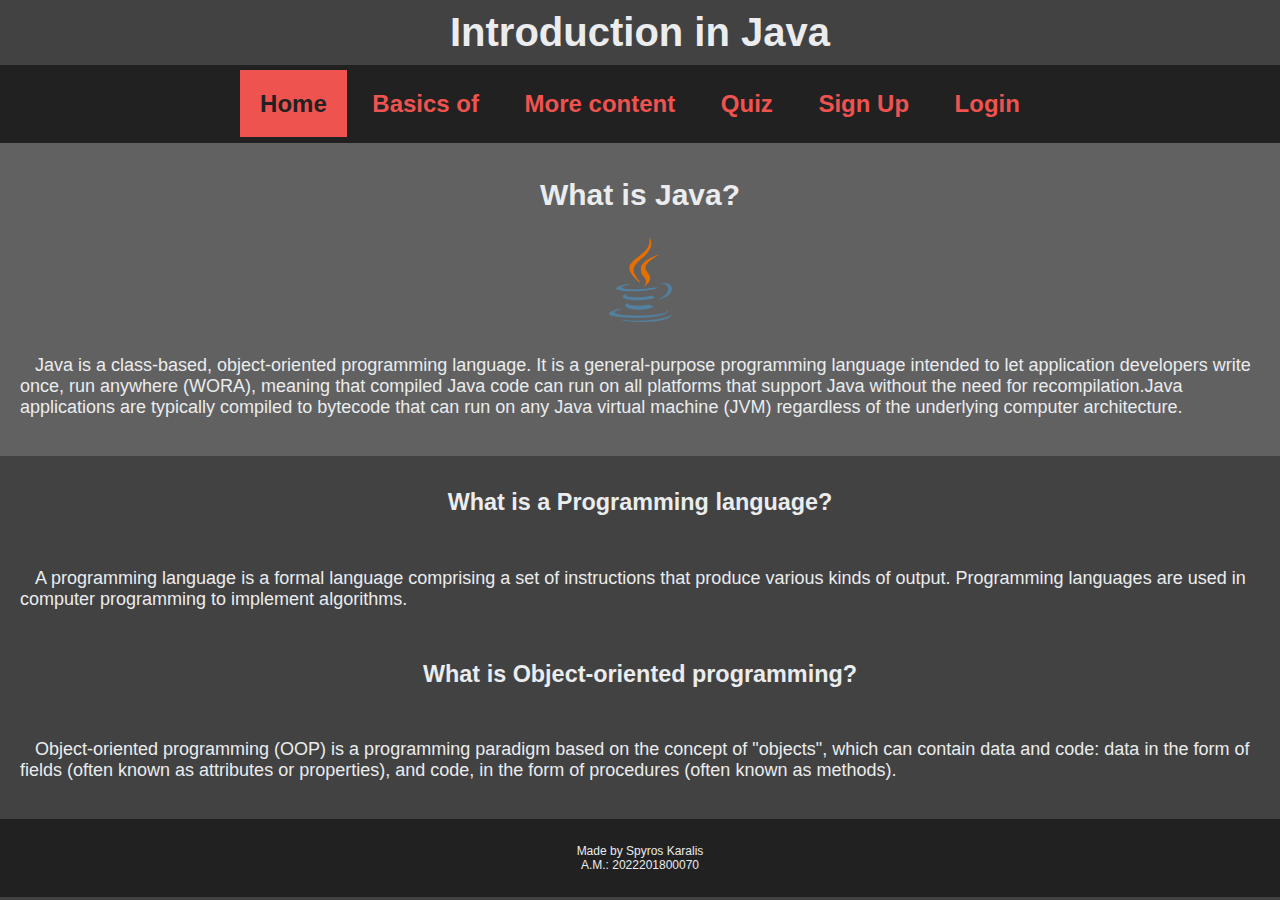
<file: HTML/index.html>
<!DOCTYPE html>
<html lang="en">
    <head>
        <meta charset="UTF-8">
        <meta http-equiv="X-UA-Compatible" content="IE=edge">
		<meta name="description" content="A basic introduction to Java programming language.">
        <meta name="viewport" content="width=device-width, initial-scale=1.0">
        <link rel="stylesheet" href="../Styles/index.css">
        <title>Java</title>
    </head>
    <body>
        <div class="container">
            <header>Introduction in Java</header>
            <nav>
                <div class="nav-top" role="navigation">
                    <a class="active" href="index.html">Home</a>
                    <a href="basics.html">Basics of</a>
                    <a href="more.html">More content</a>
                    <a href="quiz.html">Quiz</a>
                    <a href="signup.html">Sign Up</a>
                    <a href="login.html">Login</a>
                </div>
            </nav>
            <main class="main">
				<div>
					<h2>
						What is Java?
					</h2>
					<img src="../Media/java_logo.png" alt="java_logo" id="image_logo">
					<article class="article">
						<p>
						&nbsp;&nbsp;&nbsp;Java is a class-based, object-oriented programming language.
						It is a general-purpose programming language intended to let application developers write once,
						run anywhere (WORA), meaning that compiled Java code can run on all platforms that support
						Java without the need for recompilation.Java applications are typically compiled to bytecode 
						that can run on any Java virtual machine (JVM) 
						regardless of the underlying computer architecture.
						</p>
					</article>
				</div>
            </main>
            <section class="section">
				<div>
					<h3>
						What is a Programming language?
					</h3>
					<article class="article">
						<p>
						&nbsp;&nbsp;&nbsp;A programming language is a formal language comprising a set of instructions that produce various kinds of output.
						Programming languages are used in computer programming to implement algorithms.
						</p>
					</article>
				</div>
				<div>
					<h3>
						What is Object-oriented programming?
					</h3>
					<article class="article">
						<p>
							&nbsp;&nbsp;&nbsp;Object-oriented programming (OOP) is a programming paradigm based on the concept of "objects",
							which can contain data and code: data in the form of fields (often known as attributes or properties),
							and code, in the form of procedures (often known as methods).
						</p>
					</article>
				</div>
            </section>
            <footer>
				Made by Spyros Karalis <br>
				A.M.: 2022201800070 <br>
            </footer>
        </div>
    </body>
</html>
</file>
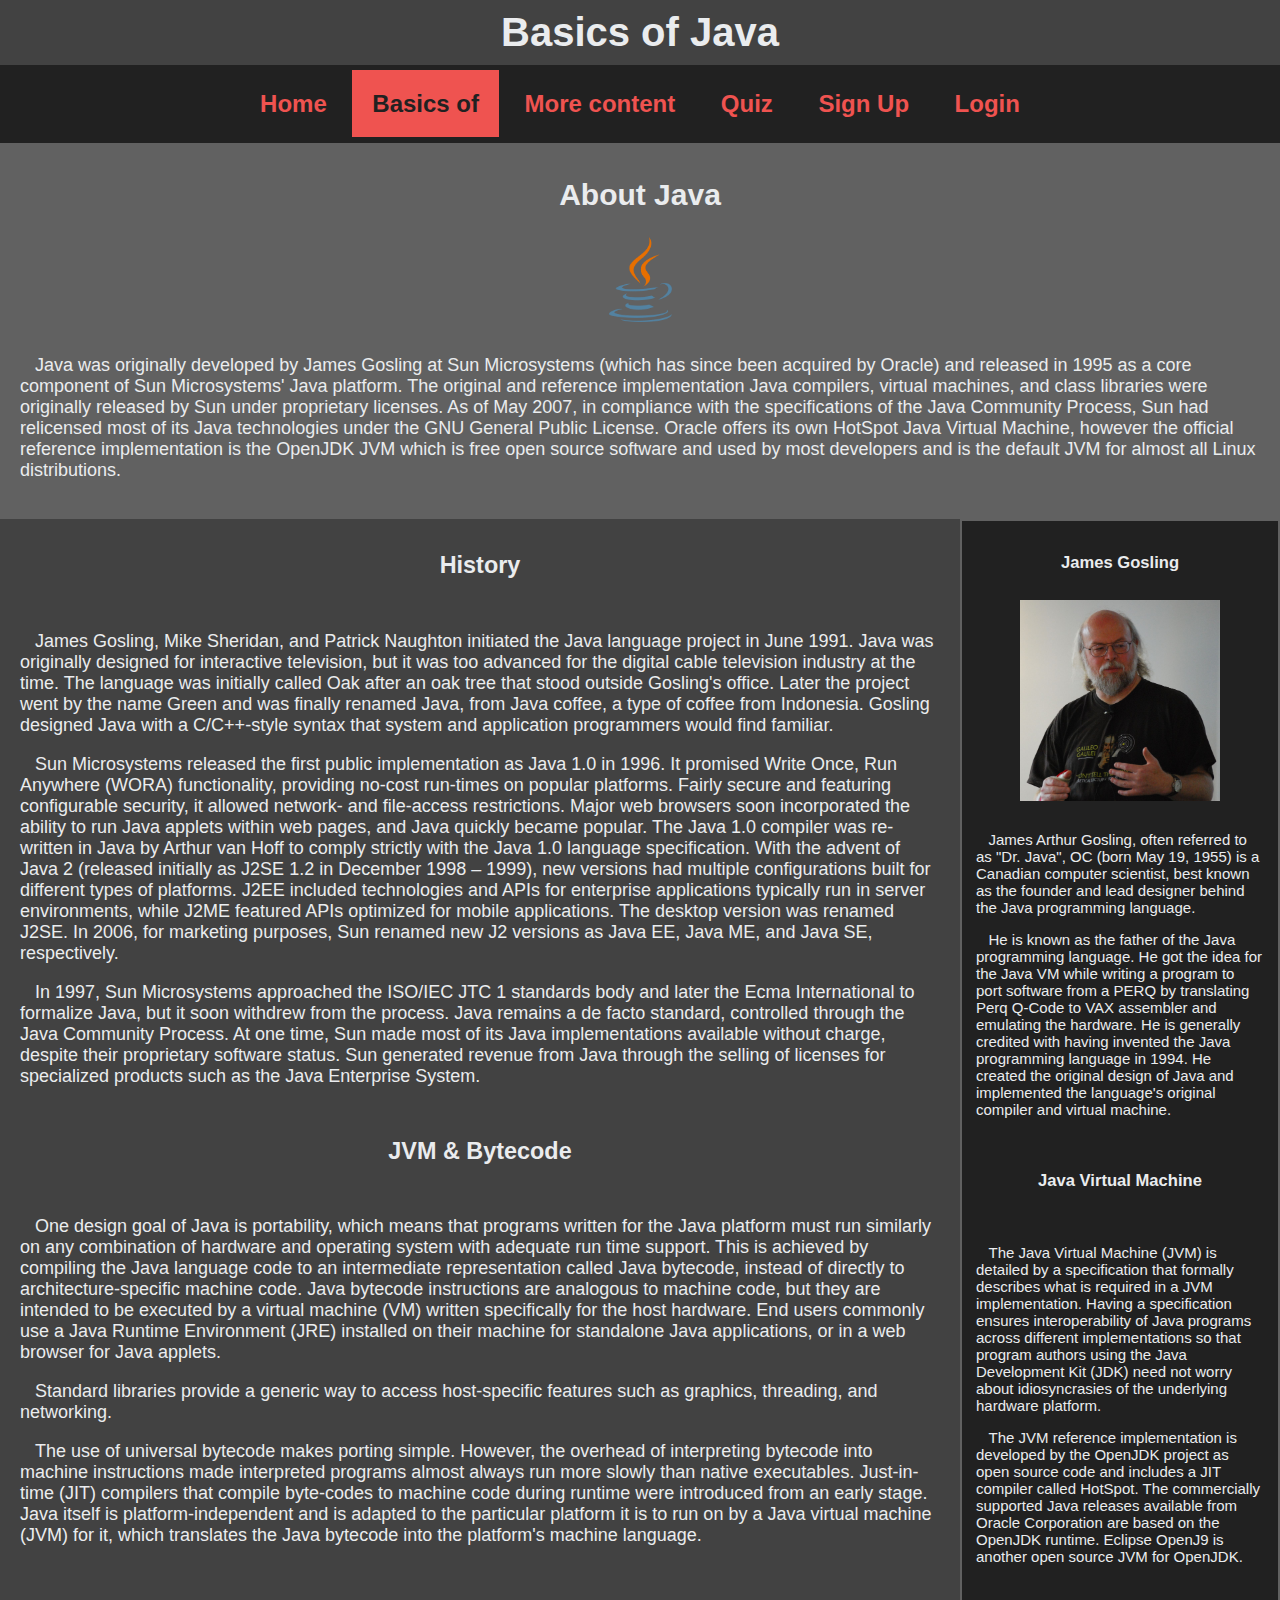
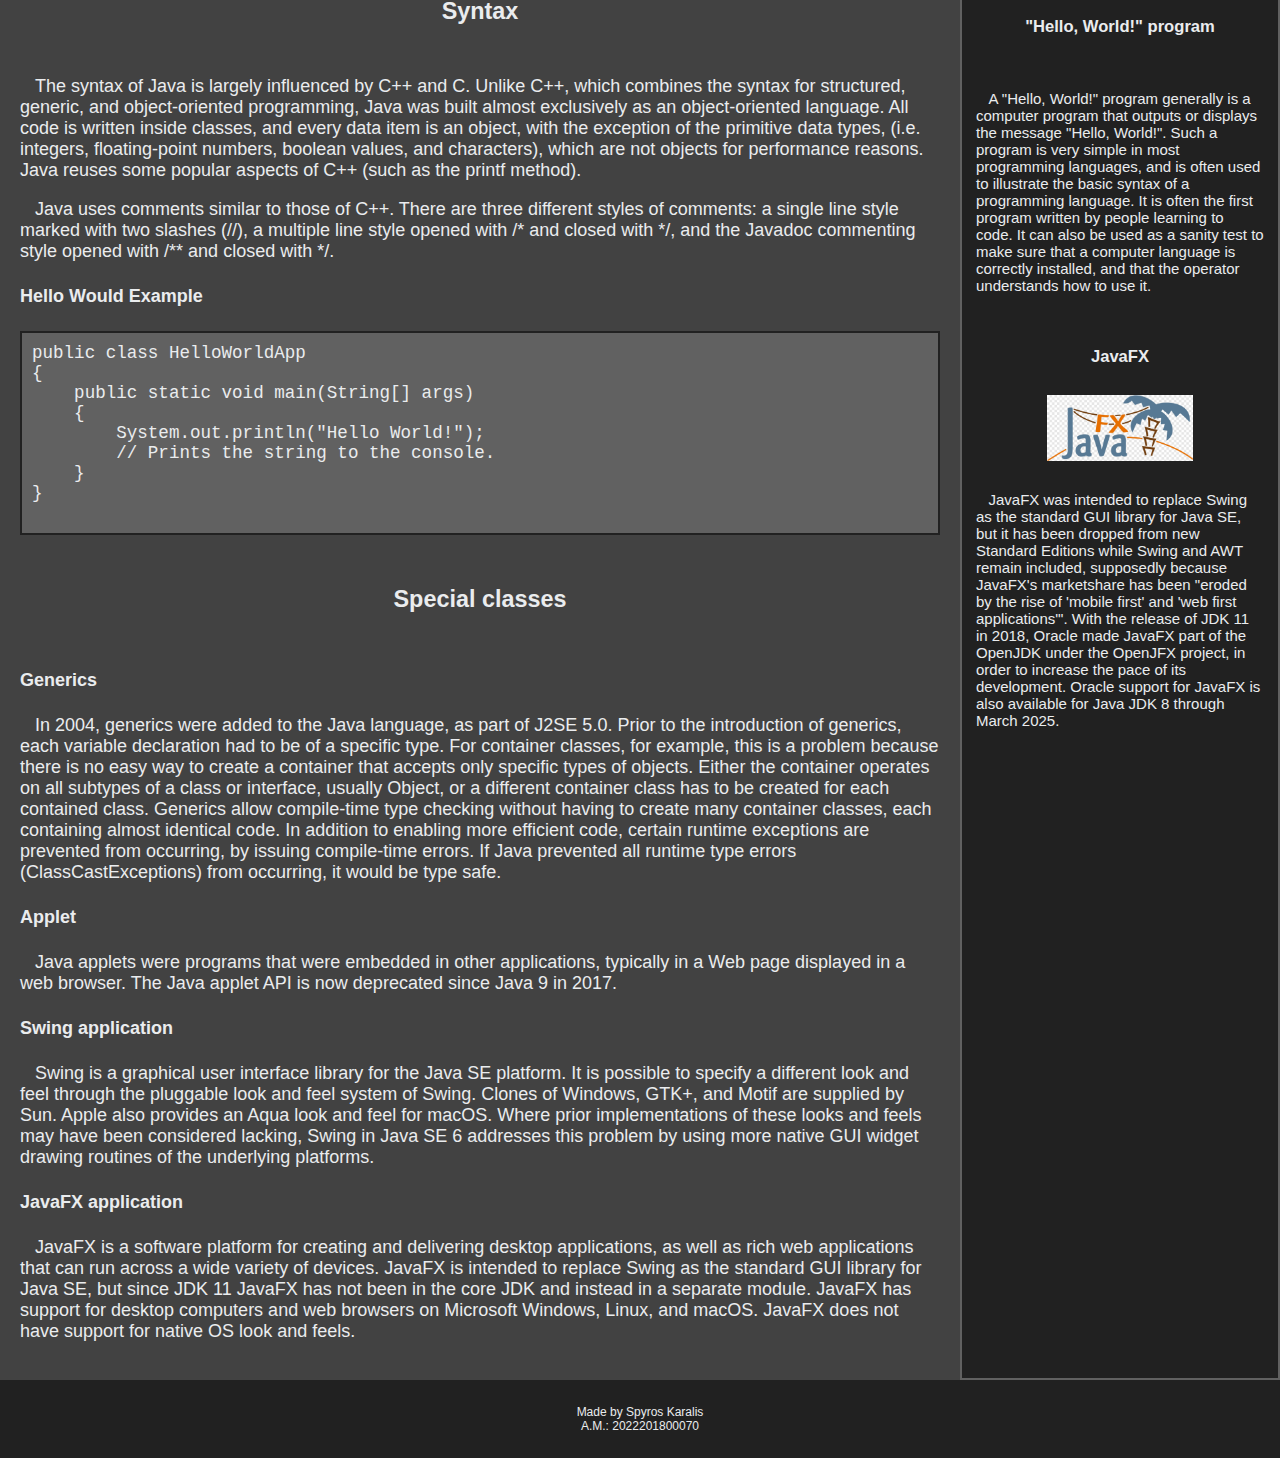
<file: HTML/basics.html>
<!DOCTYPE html>
<html lang="en">
<head>
    <meta charset="UTF-8">
    <meta http-equiv="X-UA-Compatible" content="IE=edge">
    <meta name="description" content="A basic introduction to Java programming language. How the language starts and some basic syntax.">
    <meta name="viewport" content="width=device-width, initial-scale=1.0">
    <link rel="stylesheet" href="../Styles/index.css">
    <link rel="stylesheet" href="../Styles/basics.css">
    <title>Basics</title>
</head>
<body>
    <div class="container">
        <header>Basics of Java</header>
        <nav>
            <div class="nav-top" role="navigation">
                <a href="index.html">Home</a>
                <a class="active" href="basics.html">Basics of</a>
                <a href="more.html">More content</a>
                <a href="quiz.html">Quiz</a>
                <a href="signup.html">Sign Up</a>
                <a href="login.html">Login</a>
            </div>
        </nav>
        <main class="main">
            <div>
                <h2>
                    About Java
                </h2>
                <img src="../Media/java_logo.png" alt="java_logo" id="image_logo">
                <article class="article">
                    <p>
                        &nbsp;&nbsp;&nbsp;Java was originally developed by James Gosling at Sun Microsystems (which has since been acquired by Oracle) 
                        and released in 1995 as a core component of Sun Microsystems' Java platform. 
                        The original and reference implementation Java compilers, virtual machines, 
                        and class libraries were originally released by Sun under proprietary licenses. 
                        As of May 2007, in compliance with the specifications of the Java Community Process, 
                        Sun had relicensed most of its Java technologies under the GNU General Public License. 
                        Oracle offers its own HotSpot Java Virtual Machine, 
                        however the official reference implementation is the OpenJDK JVM which is free open source software and 
                        used by most developers and 
                        is the default JVM for almost all Linux distributions.
                    </p>
                </article>
            </div>
        </main>
        <section class="section">
            <div>
                <h3>
                    History
                </h3>
                <article class="article">
                    <p>
                        
                        &nbsp;&nbsp;&nbsp;James Gosling, Mike Sheridan, and Patrick Naughton initiated the Java language project in June 1991. 
                        Java was originally designed for interactive television, but it was too advanced for the digital cable television industry at the time. 
                        The language was initially called Oak after an oak tree that stood outside Gosling's office. 
                        Later the project went by the name Green and was finally renamed Java, from Java coffee, a type of coffee from Indonesia. 
                        Gosling designed Java with a C/C++-style syntax that system and application programmers would find familiar.
                    </p>
                    <p>
                        &nbsp;&nbsp;&nbsp;Sun Microsystems released the first public implementation as Java 1.0 in 1996. 
                        It promised Write Once, Run Anywhere (WORA) functionality, providing no-cost run-times on popular platforms. 
                        Fairly secure and featuring configurable security, it allowed network- and file-access restrictions. 
                        Major web browsers soon incorporated the ability to run Java applets within web pages, 
                        and Java quickly became popular. The Java 1.0 compiler was re-written in Java by Arthur van Hoff to comply strictly 
                        with the Java 1.0 language specification. With the advent of Java 2 (released initially as J2SE 1.2 in December 1998 – 1999), 
                        new versions had multiple configurations built for different types of platforms. 
                        J2EE included technologies and APIs for enterprise applications typically run in server environments, 
                        while J2ME featured APIs optimized for mobile applications. The desktop version was renamed J2SE. 
                        In 2006, for marketing purposes, Sun renamed new J2 versions as Java EE, Java ME, and Java SE, respectively.
                    </p>
                    <p>
                        &nbsp;&nbsp;&nbsp;In 1997, Sun Microsystems approached the ISO/IEC JTC 1 standards body 
                        and later the Ecma International to formalize Java, 
                        but it soon withdrew from the process. Java remains a de facto standard, controlled through the Java Community Process. 
                        At one time, Sun made most of its Java implementations available without charge, 
                        despite their proprietary software status. Sun generated revenue from Java through the selling of licenses 
                        for specialized products such as the Java Enterprise System.
                    </p>
                </article>
            </div>
            <div>
                <h3>
                    JVM & Bytecode
                </h3>
                <article class="article">
                    <p>
                        &nbsp;&nbsp;&nbsp;One design goal of Java is portability, which means that programs written for the Java platform 
                        must run similarly on any combination of hardware and operating system with adequate run time support. 
                        This is achieved by compiling the Java language code to an intermediate representation called Java bytecode, 
                        instead of directly to architecture-specific machine code. 
                        Java bytecode instructions are analogous to machine code, but they are intended to be executed 
                        by a virtual machine (VM) written specifically for the host hardware. 
                        End users commonly use a Java Runtime Environment (JRE) installed on their machine for standalone Java applications, 
                        or in a web browser for Java applets.
                    </p>
                    <p>
                        &nbsp;&nbsp;&nbsp;Standard libraries provide a generic way to access host-specific features such as graphics, threading, and networking.
                    </p>
                    <p>
                        &nbsp;&nbsp;&nbsp;The use of universal bytecode makes porting simple. 
                        However, the overhead of interpreting bytecode into machine instructions made interpreted programs almost always run more slowly 
                        than native executables. Just-in-time (JIT) compilers that compile byte-codes to machine code during runtime 
                        were introduced from an early stage. Java itself is platform-independent and is adapted to the particular 
                        platform it is to run on by a Java virtual machine (JVM) for it, 
                        which translates the Java bytecode into the platform's machine language.
                    </p>
                </article>
            </div>
            <div>
                <h3>
                    Syntax
                </h3>
                <article class="article">
                    <p>
                        &nbsp;&nbsp;&nbsp;The syntax of Java is largely influenced by C++ and C. Unlike C++, 
                        which combines the syntax for structured, generic, and object-oriented programming, 
                        Java was built almost exclusively as an object-oriented language. All code is written inside classes, 
                        and every data item is an object, with the exception of the primitive data types, 
                        (i.e. integers, floating-point numbers, boolean values, and characters), 
                        which are not objects for performance reasons. Java reuses some popular aspects of C++ (such as the printf method).
                    </p>
                    <p>
                        &nbsp;&nbsp;&nbsp;Java uses comments similar to those of C++. There are three different styles of comments: a single line style marked with two slashes (//), 
                        a multiple line style opened with /* and closed with */, 
                        and the Javadoc commenting style opened with /** and closed with */.
                    </p>
                    <h4>
                        Hello Would Example
                    </h4>
                    <pre style="font-size: 1.2em;">
public class HelloWorldApp 
{
    public static void main(String[] args) 
    {
        System.out.println("Hello World!"); 
        // Prints the string to the console.
    }
}
                    </pre>
                </article>
            </div>
            <div>
                <h3>
                    Special classes
                </h3>
                <article class="article">
                    <div>
                        <h4>
                            Generics
                        </h4>
                        <p>
                            &nbsp;&nbsp;&nbsp;In 2004, generics were added to the Java language, as part of J2SE 5.0. Prior to the introduction of generics, 
                            each variable declaration had to be of a specific type. For container classes, for example, 
                            this is a problem because there is no easy way to create a container that accepts only specific types of objects. 
                            Either the container operates on all subtypes of a class or interface, usually Object, or a different container class has to be 
                            created for each contained class. 
                            Generics allow compile-time type checking without having to create many container classes, each containing almost identical code. 
                            In addition to enabling more efficient code, 
                            certain runtime exceptions are prevented from occurring, 
                            by issuing compile-time errors. If Java prevented all runtime type errors (ClassCastExceptions) from occurring, 
                            it would be type safe.
                        </p>
                    </div>
                    <div>
                        <h4>
                            Applet
                        </h4>
                        <p>
                            &nbsp;&nbsp;&nbsp;Java applets were programs that were embedded in other applications, typically in a Web page displayed in a web browser. 
                            The Java applet API is now deprecated since Java 9 in 2017.
                        </p>
                    </div>
                    <div>
                        <h4>
                            Swing application
                        </h4>
                        <p>
                            &nbsp;&nbsp;&nbsp;Swing is a graphical user interface library for the Java SE platform. 
                            It is possible to specify a different look and feel through the pluggable look and feel system of Swing. Clones of Windows, 
                            GTK+, and Motif are supplied by Sun. Apple also provides an Aqua look and feel for macOS. Where prior implementations of these 
                            looks and feels may have been considered lacking, 
                            Swing in Java SE 6 addresses this problem by using more native GUI widget drawing routines of the underlying platforms.
                        </p>
                    </div>
                    <div>
                        <h4>
                            JavaFX application
                        </h4>
                        <p>
                            &nbsp;&nbsp;&nbsp;JavaFX is a software platform for creating and delivering desktop applications, 
                            as well as rich web applications that can run across a wide variety of devices. JavaFX is intended to replace Swing as the standard GUI library for Java SE,
                            but since JDK 11 JavaFX has not been in the core JDK and instead in a separate module. 
                            JavaFX has support for desktop computers and web browsers on Microsoft Windows, Linux, and macOS. 
                            JavaFX does not have support for native OS look and feels.
                        </p>
                    </div>
                </article>
            </div>
        </section>
        <aside>
            <div>
                <h5>
                    James Gosling
                </h5>
                <img src="../Media/James_Gosling.jpg" alt="James_Gosling_2008" id="images">
                <article class="article article_aside">
                    <p>
                        &nbsp;&nbsp;&nbsp;James Arthur Gosling, often referred to as "Dr. Java", 
                    OC (born May 19, 1955) is a Canadian computer scientist, 
                    best known as the founder and lead designer behind the Java programming language.
                    </p>
                    <p>
                        &nbsp;&nbsp;&nbsp;He is known as the father of the Java programming language. 
                        He got the idea for the Java VM while writing a program to port software from a PERQ by translating 
                        Perq Q-Code to VAX assembler and emulating the hardware. He is generally credited with having invented the Java programming language in 1994. 
                        He created the original design of Java and implemented the language's original compiler and virtual machine.
                    </p>
                </article>
            </div>
            <div>
                <h5>
                    Java Virtual Machine
                </h5>
                <article class="article article_aside">
                    <p>
                        &nbsp;&nbsp;&nbsp;The Java Virtual Machine (JVM) is detailed by a specification that formally describes 
                        what is required in a JVM implementation. Having a specification ensures interoperability of Java programs across different implementations 
                        so that program authors using the Java Development Kit (JDK) need not worry about idiosyncrasies of the underlying hardware platform.
                    </p>
                    <p>
                        &nbsp;&nbsp;&nbsp;The JVM reference implementation is developed by the OpenJDK project 
                        as open source code and includes a JIT compiler called HotSpot. The commercially supported Java releases available 
                        from Oracle Corporation are based on the OpenJDK runtime. Eclipse OpenJ9 is another open source JVM for OpenJDK.
                    </p>
                </article>
            </div>
            <div>
                <h5>
                    "Hello, World!" program
                </h5>
                <article class="article article_aside">
                    <p>
                        &nbsp;&nbsp;&nbsp;A "Hello, World!" program generally is a computer program that outputs or displays the message "Hello, World!". 
                        Such a program is very simple in most programming languages, and is often used to illustrate the basic syntax of a programming language. 
                        It is often the first program written by people learning to code. 
                        It can also be used as a sanity test to make sure that a computer language is correctly installed, and that the operator understands how to use it.
                    </p>
                </article>
            </div>
            <div>
                <h5>
                    JavaFX
                </h5>
                <img src="../Media/javafx_logo.png" alt="javafx_logo" id="javafx_logo">
                <article class="article article_aside">
                    <p>
                        &nbsp;&nbsp;&nbsp;JavaFX was intended to replace Swing as the standard GUI library for Java SE, 
                        but it has been dropped from new Standard Editions while Swing and AWT remain included, 
                        supposedly because JavaFX's marketshare has been "eroded by the rise of 'mobile first' and 'web first applications'". 
                        With the release of JDK 11 in 2018, Oracle made JavaFX part of the OpenJDK under the OpenJFX project, 
                        in order to increase the pace of its development. Oracle support for JavaFX is also available for Java JDK 8 through March 2025.
                    </p>
                </article>
            </div>
        </aside>
        <footer>
            Made by Spyros Karalis <br>
            A.M.: 2022201800070 <br>
        </footer>
    </div>
</body>
</html>
</file>
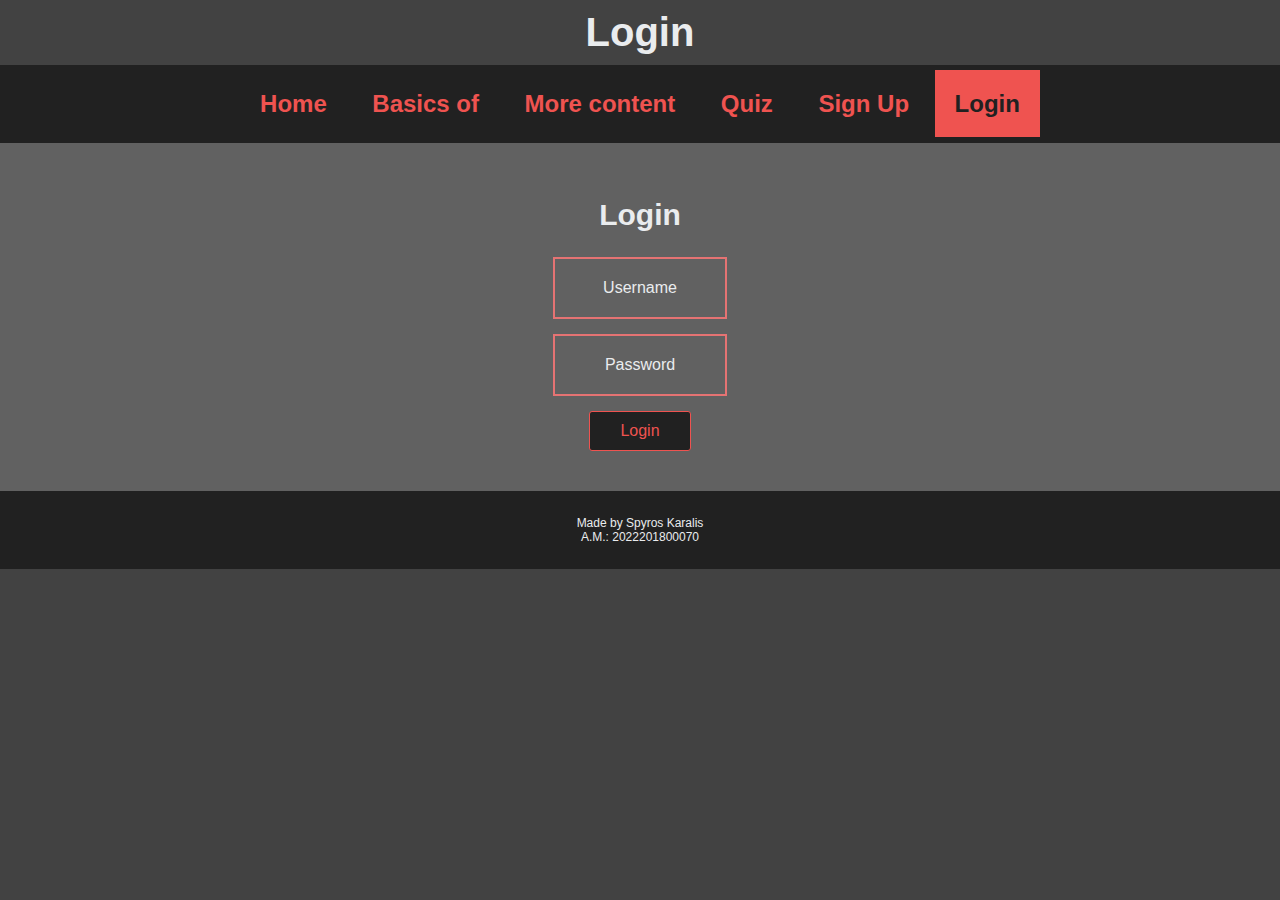
<file: HTML/login.html>
<!DOCTYPE html>
<html lang="en">
<head>
    <meta charset="UTF-8">
    <meta http-equiv="X-UA-Compatible" content="IE=edge">
    <meta name="description" content="Log in to our page.">
    <meta name="viewport" content="width=device-width, initial-scale=1.0">
    <link rel="stylesheet" href="../Styles/index.css">
    <link rel="stylesheet" href="../Styles/login.css">
    <link rel="stylesheet" href="../Styles/form.css">
    <title>Login</title>
</head>
<body>
    <div class="container container_form">
        <header>Login</header>
        <nav>
            <div class="nav-top" role="navigation">
                <a href="index.html">Home</a>
                <a href="basics.html">Basics of</a>
                <a href="more.html">More content</a>
                <a href="quiz.html">Quiz</a>
                <a href="signup.html">Sign Up</a>
                <a class="active" href="login.html">Login</a>
            </div>
        </nav>
        <main>
            <form action="index.html" method="get" class="form_login" id="form_login_id">
                <h2>Login</h2>
                <input type="text" name="Username" id="name" placeholder="Username" required>
                <input type="password" name="User_password" id="password" placeholder="Password" required>
                <input type="submit" value="Login" id="submit_btn">
            </form>
        </main>
        <footer>
            Made by Spyros Karalis <br>
            A.M.: 2022201800070 <br>
        </footer>
    </div>
</body>
</html>
</file>
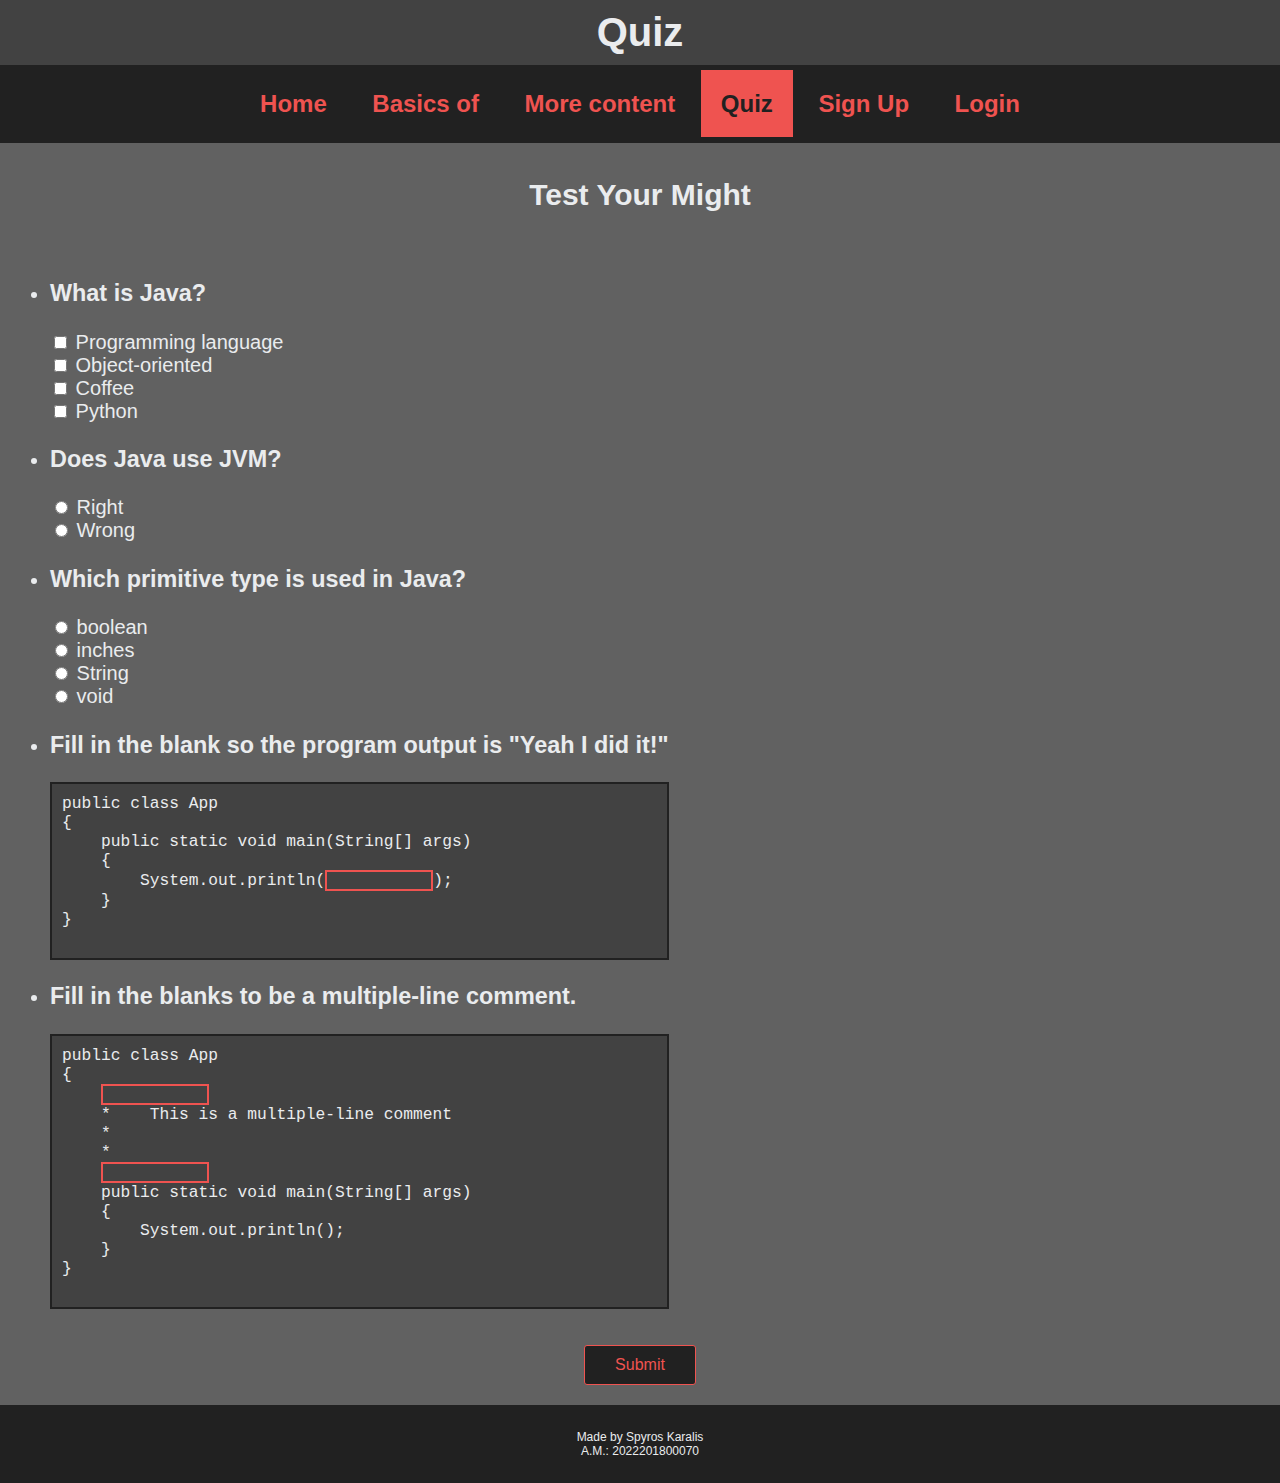
<file: HTML/quiz.html>
<!DOCTYPE html>
<html lang="en">
<head>
    <meta charset="UTF-8">
    <meta http-equiv="X-UA-Compatible" content="IE=edge">
    <meta name="description" content="A short quiz to test your java skills.">
    <meta name="viewport" content="width=device-width, initial-scale=1.0">
    
    <link rel="stylesheet" href="../Styles/index.css">
    <link rel="stylesheet" href="../Styles/form.css">
    <link rel="stylesheet" href="../Styles/quiz.css">
    
    <title>Quiz</title>
</head>
<body>
    <div class="container container_quiz">
        <header>Quiz</header>
        <nav>
            <div class="nav-top" role="navigation">
                <a href="index.html">Home</a>
                <a href="basics.html">Basics of</a>
                <a href="more.html">More content</a>
                <a class="active" href="quiz.html">Quiz</a>
                <a href="signup.html">Sign Up</a>
                <a href="login.html">Login</a>
            </div>
        </nav>
        <main class="section main_quiz">
            <form action="quiz.html" method="get" class="form_quiz" id="form_quiz_id">
                <h2>
                    Test Your Might    
                </h2>
                <ul style="float: left;">
                    <li>
                        <h3>
                            What is Java?
                        </h3>
                        <input type="checkbox" name="isJava" id="programming" value="programming">
                        <label for="programming">Programming language</label>
                        <br>
                        <input type="checkbox" name="isJava" id="oop" value="oop">
                        <label for="oop">Object-oriented</label>
                        <br>
                        <input type="checkbox" name="isJava" id="coffee" value="coffee">
                        <label for="coffee">Coffee</label>
                        <br>
                        <input type="checkbox" name="isJava" id="python" value="python">
                        <label for="python">Python</label>
                    </li>
                    <li>
                        <h3>
                            Does Java use JVM?
                        </h3>
                        <input type="radio" name="r_w" id="right_id" value="right" required>
                        <label for="right_id">Right</label>
                        <br>
                        <input type="radio" name="r_w" id="wrong_id" value="wrong" required>
                        <label for="wrong_id">Wrong</label>
                    </li>
                    <li>
                        <h3>
                            Which primitive type is used in Java?
                        </h3>
                        <input type="radio" name="types" id="type_bool_id" value="type_bool" required>
                        <label for="type_bool_id">boolean</label>
                        <br>
                        <input type="radio" name="types" id="type_inches_id" value="type_inches_id" required>
                        <label for="type_inches_id">inches</label>
                        <br>
                        <input type="radio" name="types" id="type_string_id" value="type_string" required>
                        <label for="type_string_id">String</label>
                        <br>
                        <input type="radio" name="types" id="type_void_id" value="type_void" required>
                        <label for="type_void_id">void</label>
                    </li>
                    <li>
                        <h3>
                            Fill in the blank so the program output is "Yeah I did it!"
                        </h3>
                        <pre>
public class App 
{
    public static void main(String[] args) 
    {
        System.out.println(<input type="text" name="blank" id="blank_id" required>); 
    }
}
                        </pre>
                    </li>
                    <li>
                        <h3>
                            Fill in the blanks to be a multiple-line comment.
                        </h3>
                        <pre>
public class App 
{
    <input type="text" name="comment_start" id="comment_start_id" required>
    *    This is a multiple-line comment
    *
    *
    <input type="text" name="comment_end" id="comment_end_id" required>
    public static void main(String[] args) 
    {
        System.out.println(); 
    }
}
                        </pre>
                    </li>
                </ul>
                <input type="submit" value="Submit" id="submit_btn">
            </form>
        </main>
        <footer>
            Made by Spyros Karalis <br>
            A.M.: 2022201800070 <br>
        </footer>
    </div>
</body>
</html>
</file>
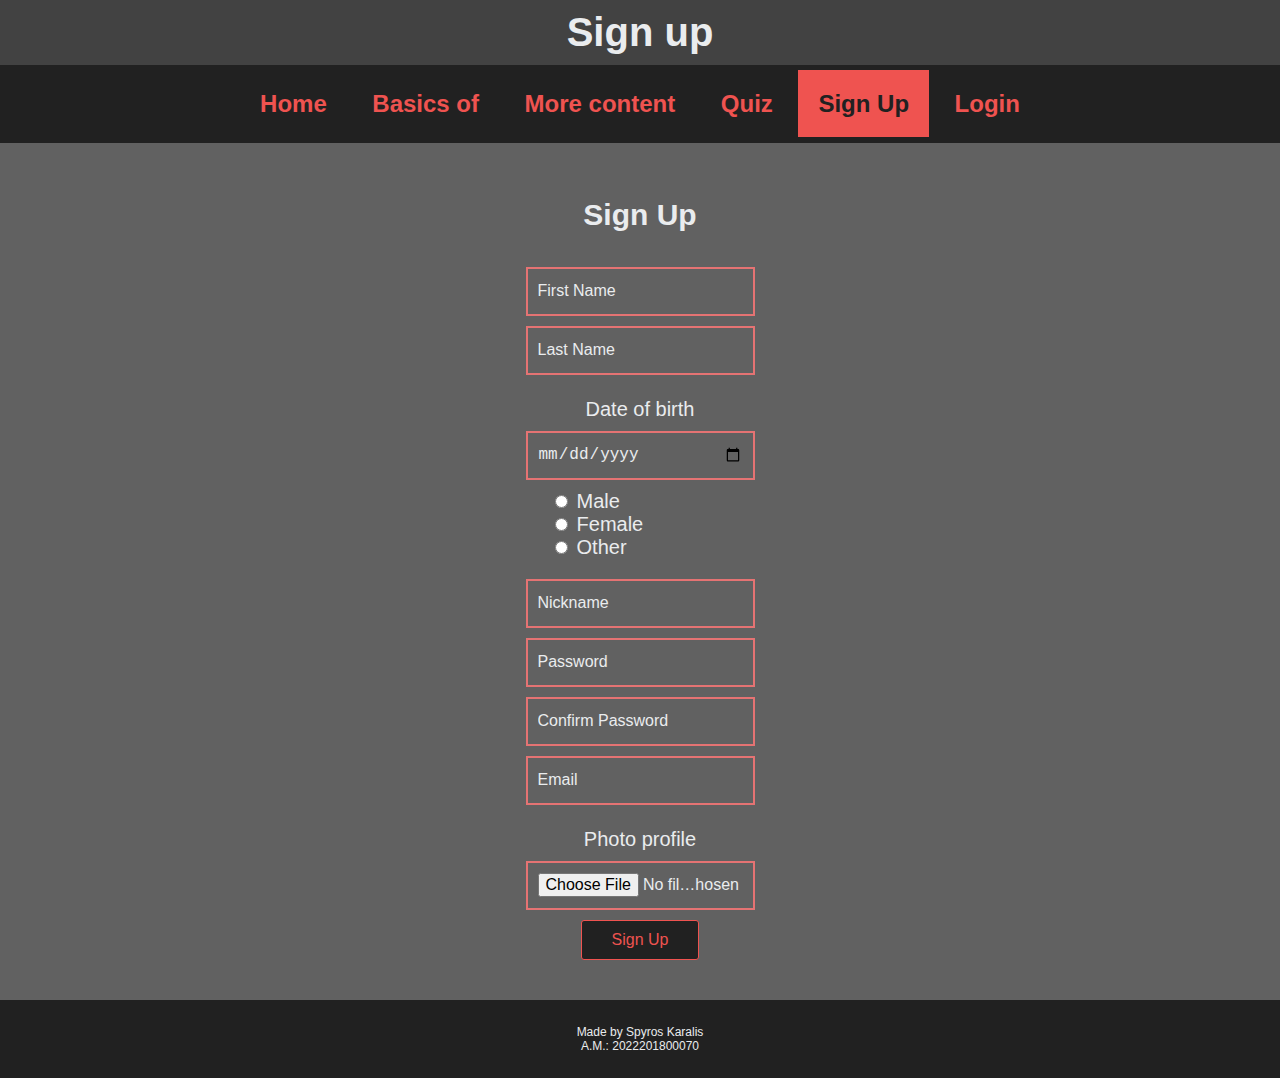
<file: HTML/signup.html>
<!DOCTYPE html>
<html lang="en">
<head>
    <meta charset="UTF-8">
    <meta http-equiv="X-UA-Compatible" content="IE=edge">
    <meta name="description" content="Sign up to our page">
    <meta name="viewport" content="width=device-width, initial-scale=1.0">
    <link rel="stylesheet" href="../Styles/index.css">
    <link rel="stylesheet" href="../Styles/signup.css">
    <link rel="stylesheet" href="../Styles/form.css">
    <title>Sign up</title>
</head>
<body>
    <div class="container container_form">
        <header>Sign up</header>
        <nav>
            <div class="nav-top" role="navigation">
                <a href="index.html">Home</a>
                <a href="basics.html">Basics of</a>
                <a href="more.html">More content</a>
                <a href="quiz.html">Quiz</a>
                <a class="active" href="signup.html">Sign Up</a>
                <a href="login.html">Login</a>
            </div>
        </nav>
        <main>
            <form action="index.html" method="get" class="form_sign_up" id="form_sign_up">
                <h2>Sign Up</h2>
                <input type="text" name="User-first" id="user_first" class="textfield" placeholder="First Name">
                <input type="text" name="User-last" id="user_last" class="textfield" placeholder="Last Name">
                <label>
                    <br><br>
                    Date of birth
                    <input type="date" name="User-date" id="user_date">
                </label>
                
                <div class="radio_box">
                    <label class="radio_label">
                        <input type="radio" name="User-gender" id="male" value="male">
                        Male
                    </label><br>
                    <label class="radio_label">
                        <input type="radio" name="User-gender" id="female" value="female">
                        Female
                    </label><br>
                    <label class="radio_label">
                        <input type="radio" name="User-gender" id="other" value="other">
                        Other
                    </label><br>
                </div>
                <input type="text" name="User-name" id="user_name" class="textfield" placeholder="Nickname">
                <input type="password" name="User-password" id="user_password" class="textfield" placeholder="Password">
                <input type="password" name="User-password" id="user_confirm_password" class="textfield" placeholder="Confirm Password">
                <input type="email" name="User-email" id="user_email" class="textfield" placeholder="Email">
                <label>
                    <br><br>
                    Photo profile
                    <input type="file" name="User-photo" id="user_photo">
                </label>
                
                <br>
                <input type="submit" value="Sign Up" id="submit_btn">
            </form>
        </main>
        <footer>
            Made by Spyros Karalis <br>
            A.M.: 2022201800070 <br>
        </footer>
    </div>
</body>
</html>
</file>
<file: Styles/index.css>
body{
    margin: 0px;
    padding: 0px;
    color: #EAECEE ;
    background-color: #424242  ;
    font-family: Verdana, Geneva, Tahoma, sans-serif;
    font-size: 1.25em;
    text-align: center;
}
header{
    grid-area: h;
    margin: 0px;
    padding: 10px;
    font-size: 2em;
    font-weight: 600;
}

main{
    grid-area: m;
    margin: 0px;
    padding: 10px;
    float: left;
    text-align: center;
    background-color: #616161;
}

section{
    grid-area: s;
}

nav{
    grid-area: n;
}

aside{
    grid-area: a;
    padding: 0.20em;
    background-color: #212121;
    border: 2px solid #616161;
}

footer{
    grid-area: f;
    margin: 0px;
    padding: 25px;
    background-color: #212121;
    font-size: .6em;
}

.nav-top
{
    overflow: hidden;
    margin: 0px;
    padding: 25px 25px;
    background-color: #212121 ;
}

.nav-top a::before{
    float: center;
    display: block;
    text-align: center;
    color: #EF5350;
    margin: 0px auto;
    padding: 20px 20px;
    text-decoration: none;
}

.nav-top a{
    clear:both;
    float: center;
    display: block;
    text-align: center;
    font-weight: 600;
    font-size: 1.20em;
    color: #EF5350;
    margin: 0px auto;
    padding: 20px 20px;
    text-decoration: none;
}

.nav-top a:hover{
    background-color: #424242;
    transition: .8s
}

.nav-top a.active{
    background-color:#EF5350;
    color:#212121;
}

.main{
    padding: 10px;
}

.main h2{
    font-weight: 600;
}


.article
{
    text-align: left;
    padding: 10px;
    font-size: 0.9em;
}


.section{
    padding: 10px;
}

.section h3{
    font-weight: 600;    
}

.section h4{
    font-weight: 600;
}

#image_logo{
    width: 15%;
    height: 15%;
}

#images{
    width: 20%;
    height: 20%;
}




.container{
    max-width: 100%;
    margin: 0px auto;
    display: grid;
    grid-template-columns: repeat(auto-fit,minmax(100px,auto));
    grid-auto-rows: minmax(50px,auto);
    grid-template-areas:"h h h h h h h h"
                        "n n n n n n n n"
                        "m m m m m m m m"
                        "m m m m m m m m"
                        "s s s s s s s s"
                        "a a a a a a a a"
                        "f f f f f f f f";
}

@media screen and (min-width:769px)
{
    .nav-top a{
        display: inline;
    }
    .container{
        grid-template-areas:"h h h h h h h h"
                            "n n n n n n n n"
                            "m m m m m m m m"
                            "m m m m m m m m"
                            "s s s s s s s s"
                            "s s s s s s s s"
                            "f f f f f f f f";
    }
}

@media screen and (min-width: 1024px)
{
    #image_logo{
        width: 63px;
        height: 85px;
    }
    #images{
        width: 200px;
        height: 201px;
    }
    .nav-top a{
        display: inline;
    }
    .container{
        grid-template-areas:"h h h h h h h h"
                            "n n n n n n n n"
                            "m m m m m m m m"
                            "m m m m m m m m"
                            "s s s s s s s s"
                            "s s s s s s s s"
                            "f f f f f f f f";
    }
}
</file>
<file: Styles/basics.css>
.article_aside{
    font-size: 0.75em;
}

#javafx_logo{
    width: 15%;
    height: 15%;
}

pre{
    padding: 10px;
    border: 2px solid #212121;
    background-color: #616161;
}

.container{
    max-width: 100%;
    margin: 0px auto;
    display: grid;
    grid-template-columns: repeat(auto-fit,minmax(100px,auto));
    grid-auto-rows: minmax(50px,auto);
    grid-template-areas:"h h h h h h h h"
                        "n n n n n n n n"
                        "m m m m m m m m"
                        "m m m m m m m m"
                        "s s s s s s s s"
                        "a a a a a a a a"
                        "f f f f f f f f";
}

@media screen and (min-width:769px)
{
    .nav-top a{
        display: inline;
    }
    .container{
        grid-template-areas:"h h h h h h h h"
                            "n n n n n n n n"
                            "m m m m m m m m"
                            "m m m m m m m m"
                            "s s s s s s a a"
                            "s s s s s s a a"
                            "f f f f f f f f";
    }
}

@media screen and (min-width: 1024px)
{
    #javafx_logo{
        width: 146px;
        height: 66px;
    }
    .nav-top a{
        display: inline;
    }
    .container{
        grid-template-areas:"h h h h h h h h"
                            "n n n n n n n n"
                            "m m m m m m m m"
                            "m m m m m m m m"
                            "s s s s s s a a"
                            "s s s s s s a a"
                            "f f f f f f f f";
    }
}
</file>
<file: Styles/login.css>
.form_login input[type="text"], .form_login input[type="password"]{
    background: #616161;
    display: block;
    margin: 15px auto;
    text-align: center;
    padding: 20px 10px;
    border: 2px solid #E57373;
    color: #EAECEE;
    font-size: 1rem;
    width: 150px;
    outline: none;
    transition: background .5s ease .2s;
    transition: border 1s ease .2s;
    transition: width .5s ease .2s;
}

.form_login input[type="text"]::placeholder, .form_login input[type="password"]::placeholder{
    color: #EAECEE;
    font-size: 1rem;
}

.form_login input[type="text"]:focus, .form_login input[type="password"]:focus{
    width: 250px;
    background: #424242;
    border-color: #EF5350;
    transition: all .5s ease .1s;
}
</file>
<file: Styles/form.css>
.container_form{
    max-width: 100%;
    margin: 0px auto;
    display: grid;
    grid-template-columns: repeat(auto-fit,minmax(100px,auto));
    grid-auto-rows: minmax(50px,auto);
    grid-template-areas:"h h h h h h h h"
                        "n n n n n n n n"
                        "m m m m m m m m"
                        "m m m m m m m m"
                        "m m m m m m m m"
                        "m m m m m m m m"
                        "f f f f f f f f";
}

@media screen and (min-width:700px)
{
    .container_form{
        grid-template-areas:"h h h h h h h h"
                            "n n n n n n n n"
                            "m m m m m m m m"
                            "m m m m m m m m"
                            "m m m m m m m m"
                            "m m m m m m m m"
                            "f f f f f f f f";
    }
}

@media screen and (min-width: 1024px)
{
    .container_form{
        grid-template-areas:"h h h h h h h h"
                            "n n n n n n n n"
                            "m m m m m m m m"
                            "m m m m m m m m"
                            "m m m m m m m m"
                            "m m m m m m m m"
                            "f f f f f f f f";
    }
}


[class*="form_"]{
    margin: auto;
    min-width: 200px;
    width: 300px;
    padding: 20px 10px;
    text-align: center;
    display: block;
}

[class*="form_"] h2{
    font-weight: 600;
}

#submit_btn{
    background: #212121;
    background-color: #212121;
    display: block;
    margin: 10px auto;
    text-align: center;
    border: 1px solid #EF5350;
    color: #EF5350;
    font-size: 16px;
    border-radius: 3px;
    padding: 10px 30px;
    outline: none;
    cursor: pointer;
    transition: color .5s ease .1s;
    transition: border-color .5s ease .1s;
    transition: background-color .8s ease .1s;
}

#submit_btn:hover{
    color: #212121;
    background-color: #EF5350;
    border-color: #212121;
    transition: color .8s  ease .1s background-color .5s ease .1s border-color .5s ease .1s;
}
</file>
<file: Styles/quiz.css>
.main_quiz{
    display: block;
    text-align: left;
}

.form_quiz{
    padding: 0px;
    text-align: left;
    display: block;
    width: auto;
}

.form_quiz h2{
    clear:both;
    text-align: center;
}

pre{
    padding: 10px;
    border: 2px solid #212121;
    background-color: #424242;
}

#blank_id,#comment_start_id,#comment_end_id{
    width: 100px;
    height: 15px;
    background: #424242;
    outline: none;
    color: #EAECEE;
    border: 2px solid #EF5350;
}

#blank_id{
    text-align: center;
}

#submit_btn{
    clear: both;
}

.container_quiz{
    max-width: 100%;
    margin: 0px auto;
    display: grid;
    grid-template-columns: repeat(auto-fit,minmax(100px,auto));
    grid-auto-rows: minmax(50px,auto);
    grid-template-areas:"h h h h h h h h"
                        "n n n n n n n n"
                        "m m m m m m m m" 
                        "m m m m m m m m"
                        "m m m m m m m m"
                        "m m m m m m m m"
                        "f f f f f f f f";
}

@media screen and (min-width:769px)
{
    .nav-top a{
        display: inline;
    }
}

@media screen and (min-width: 1024px)
{
    .nav-top a{
        display: inline;
    }
}
</file>
<file: Styles/signup.css>
.textfield, #user_date, #user_photo{
    margin-top: 10px;
    width: 205px;
    height: 25px;
    display: inline;
    color: #EAECEE;
    outline: none;
    font-size: 1rem;
    border: 2px solid #E57373;
    background: #616161;
    padding: 10px 10px;
    transition: background .5s ease .2s;
    transition: border 1s ease .2s;
    transition: width .5s ease .2s;
}


.textfield::placeholder, #user_date::placeholder, #user_photo::placeholder{
    color: #EAECEE;
    font-size: 1rem;
}

.textfield:focus, #user_date:focus, #user_photo:focus{
    width: 250px;
    background: #424242;
    border-color: #EF5350;
    transition: all .5s ease .1s;
}


.radio_label{
    float: left;
    padding-left: 60px;
}

.radio_box{
    display: block;
    text-align: center;
    margin: 10px 0px;
    cursor: pointer;
}
</file>
